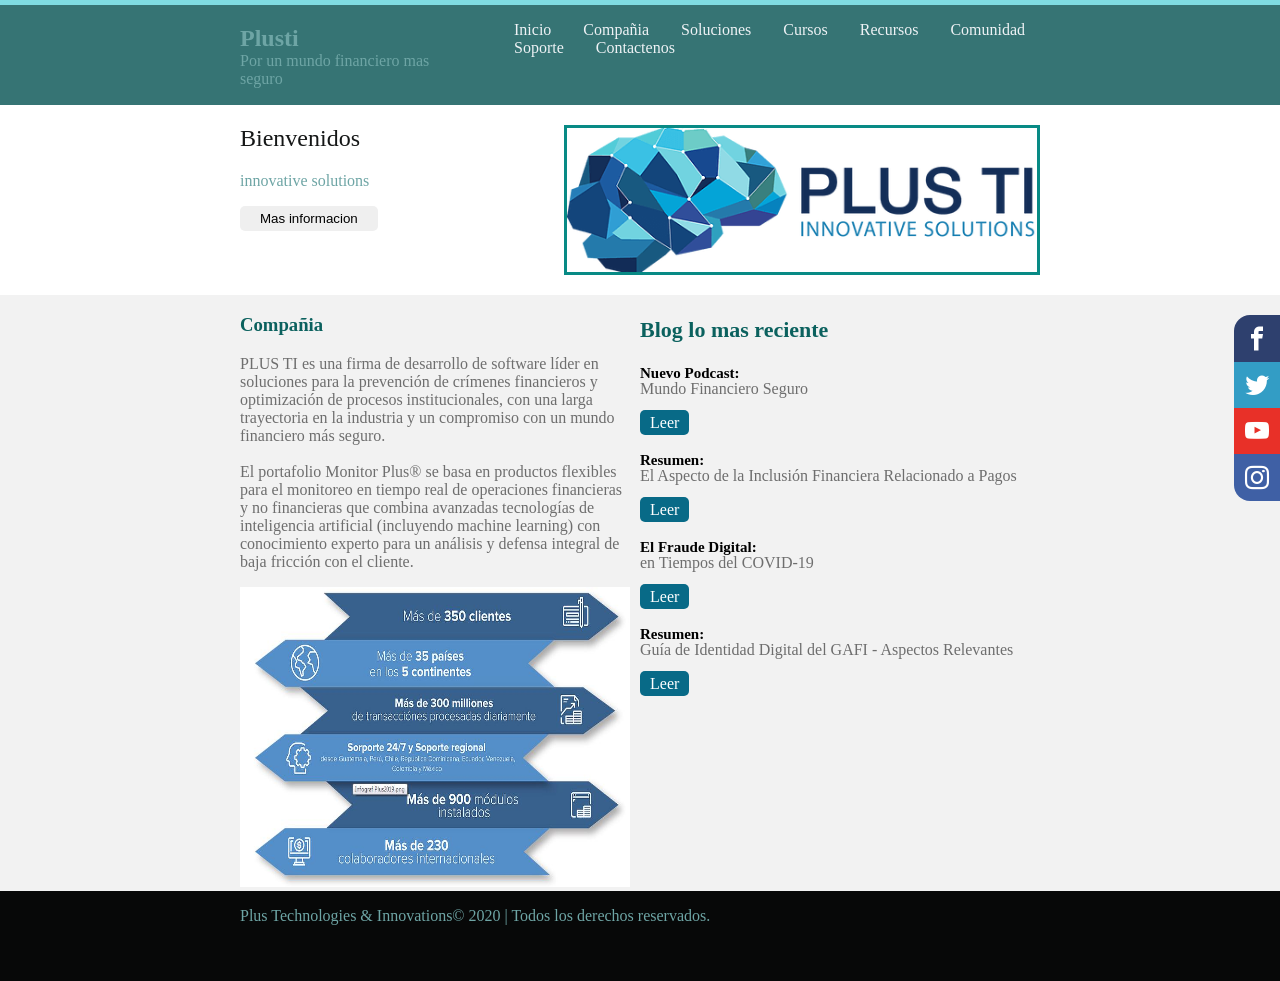
<file: index.html>
<!DOCTYPE html>
<html>
<head>
	<title>Plusti</title>
	<link rel="stylesheet" type="text/css" href="css/estilo.css">
	<link rel="stylesheet" href="font.css">
    <link rel="stylesheet" href="main.css">
 
  
</head>
<body>

<div class="social-bar">
    <a href="https://www.facebook.com/monitorplusti" class="icon icon-facebook" target="_blank"></a>
    <a href="https://twitter.com" class="icon icon-twitter" target="_blank"></a>
    <a href="https://www.youtube.com" class="icon icon-youtube" target="_blank"></a>
    <a href="https://www.instagram.com" class="icon icon-instagram" target="_blank"></a>
  </div>



	<div id="linea"></div>
	<div id="header">
	<div id="centrar1">
		<div id=logo>
			<h2>Plusti</h2>
			<p>Por un mundo financiero mas seguro</p>

		</div>
		<div id="menu">
			<ul>
				<li><a href="index.html">Inicio</a></li>
				<li><a href="index.html">Compañia</a></li>
				<li><a href="soluciones.html">Soluciones</a></li>
				<li><a href="cursos.html">Cursos</a></li>
				<li><a href="recursos.html">Recursos</a></li>
				<li><a href="https://monitorforce.plus-ti.com/login?redirect=/">Comunidad</a></li>
				<li><a href="https://support.monitorplus.com/">Soporte</a></li>
				<li><a href="">Contactenos</a></li>			
			</ul>
			
		</div>
</div>
	</div>

	<div id="presentacion">
		<div id="centro2">
			<div id="izquierda">
			<h2>Bienvenidos</h2>
			<p clas="descripcion-pres">innovative solutions</p>
			<button class="boton">Mas informacion</button>
		  </div>

		  <div id="Derecha">
		  	<img src="imagenes/logo plus.png" class="img">
		  </div>
		</div>
	</div>

	<div id="contenidos">
		<div id = "centro3">
			<div id="izquierda">
				<h3>Compañia</h3>
				<p class="descripcion">
					PLUS TI es una firma de desarrollo de software líder en soluciones para la prevención de crímenes financieros y optimización de procesos institucionales, con una larga trayectoria en la industria y un compromiso con un mundo financiero más seguro.
					<br><br>

					El portafolio Monitor Plus® se basa en productos flexibles para el monitoreo en tiempo real de operaciones financieras y no financieras que combina avanzadas tecnologías de inteligencia artificial (incluyendo machine learning) con conocimiento experto para un análisis y defensa integral de baja fricción con el cliente.
				</p>	

				<div id="imagenes">
					<img src="imagenes/linea.jpg" width="400" height="300">
				
				</div>			
			</div>
			
			
			<div id="derecha">
				<h3>Blog lo mas reciente</h3>
				<article>
					<h4>Nuevo Podcast:</h4>
					<p>
						Mundo Financiero Seguro
					</p>
					<a href="https://www.plus-ti.com/post/nuevo-podcast-mundo-financiero-seguro" class="leer-mas"> Leer </a>

					</article>

					<article>
					<h4>Resumen:</h4>
					<p>
						El Aspecto de la Inclusión Financiera Relacionado a Pagos
					</p>
					<a href="https://www.plus-ti.com/post/aspectospagosinclusionfinanciera" class="leer-mas"> Leer </a>

					</article>

					<article>
					<h4>El Fraude Digital:</h4>
					<p>
						en Tiempos del COVID-19
					</p>
					<a href="https://www.plus-ti.com/post/fraudedigitalcovid19" class="leer-mas"> Leer </a>

					</article>

					<article>
					<h4>Resumen:</h4>
					<p>
						Guía de Identidad Digital del GAFI - Aspectos Relevantes
					</p>
					<a href="https://www.plus-ti.com/post/criptoactivos-controles" class="leer-mas"> Leer </a>

					</article>
			</div>
			</div>
	
</div>
<div id="pie">
	<div id="centro-pie">
		<p>
			Plus Technologies & Innovations© 2020 | Todos los derechos reservados.
		</p>
	</div>
</div>
</body>
</html>
</file>
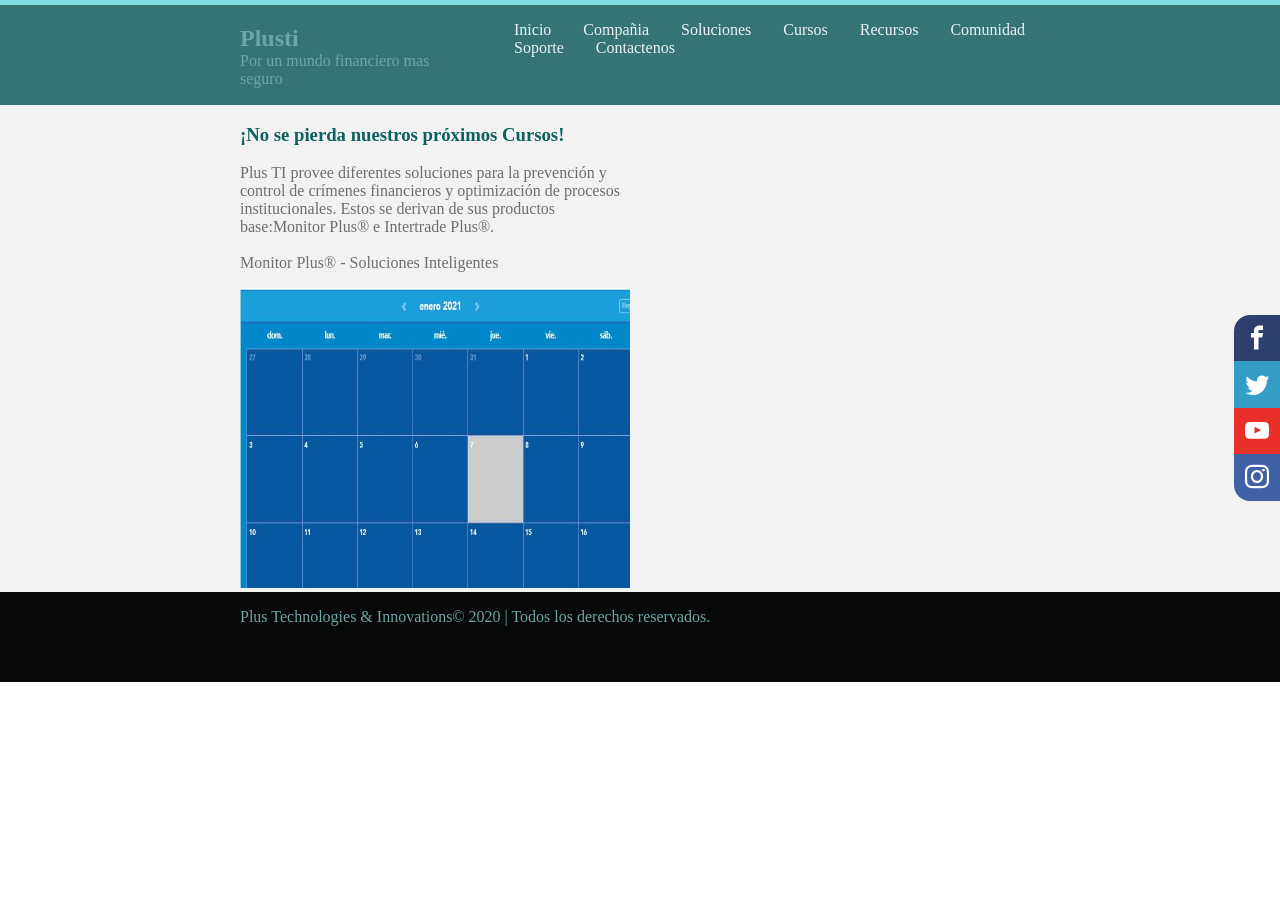
<file: cursos.html>
<!DOCTYPE html>
<html>
<head>
	<title>Cursos</title>
	<link rel="stylesheet" type="text/css" href="css/estilo.css">
	<link rel="stylesheet" href="font.css">
    <link rel="stylesheet" href="main.css">
 
  
</head>
<body>

<div class="social-bar">
    <a href="https://www.facebook.com/monitorplusti" class="icon icon-facebook" target="_blank"></a>
    <a href="https://twitter.com" class="icon icon-twitter" target="_blank"></a>
    <a href="https://www.youtube.com" class="icon icon-youtube" target="_blank"></a>
    <a href="https://www.instagram.com" class="icon icon-instagram" target="_blank"></a>
  </div>



	<div id="linea"></div>
	<div id="header">
	<div id="centrar1">
		<div id=logo>
			<h2>Plusti</h2>
			<p>Por un mundo financiero mas seguro</p>

		</div>
		<div id="menu">
			<ul>
				<li><a href="index.html">Inicio</a></li>
				<li><a href="index.html">Compañia</a></li>
				<li><a href="soluciones.html">Soluciones</a></li>
				<li><a href="cursos.html">Cursos</a></li>
				<li><a href="recursos.html">Recursos</a></li>
				<li><a href="https://monitorforce.plus-ti.com/login?redirect=/">Comunidad</a></li>
				<li><a href="https://support.monitorplus.com/">Soporte</a></li>
				<li><a href="">Contactenos</a></li>			
			</ul>
			
		</div>
</div>
	</div>

	

	<div id="contenidos">
		<div id = "centro3">
			<div id="izquierda">
				<h3>¡No se pierda nuestros próximos Cursos!</h3>
				<p class="descripcion">
					Plus TI provee diferentes soluciones para la prevención y control de crímenes financieros y optimización de procesos institucionales. Estos se derivan de sus productos base:Monitor Plus® e Intertrade Plus®.
					<br><br>

					
                  Monitor Plus® - Soluciones Inteligentes
				</p>	

				<div id="imagenes">
					<img src="imagenes/calendario.jpg" width="400" height="300">
					
				</div>			
			</div>
			
							</div>
	
</div>

<div id="pie">
	<div id="centro-pie">
		<p>
			Plus Technologies & Innovations© 2020 | Todos los derechos reservados.
		</p>
	</div>
</div>
</body>
</html>
</file>
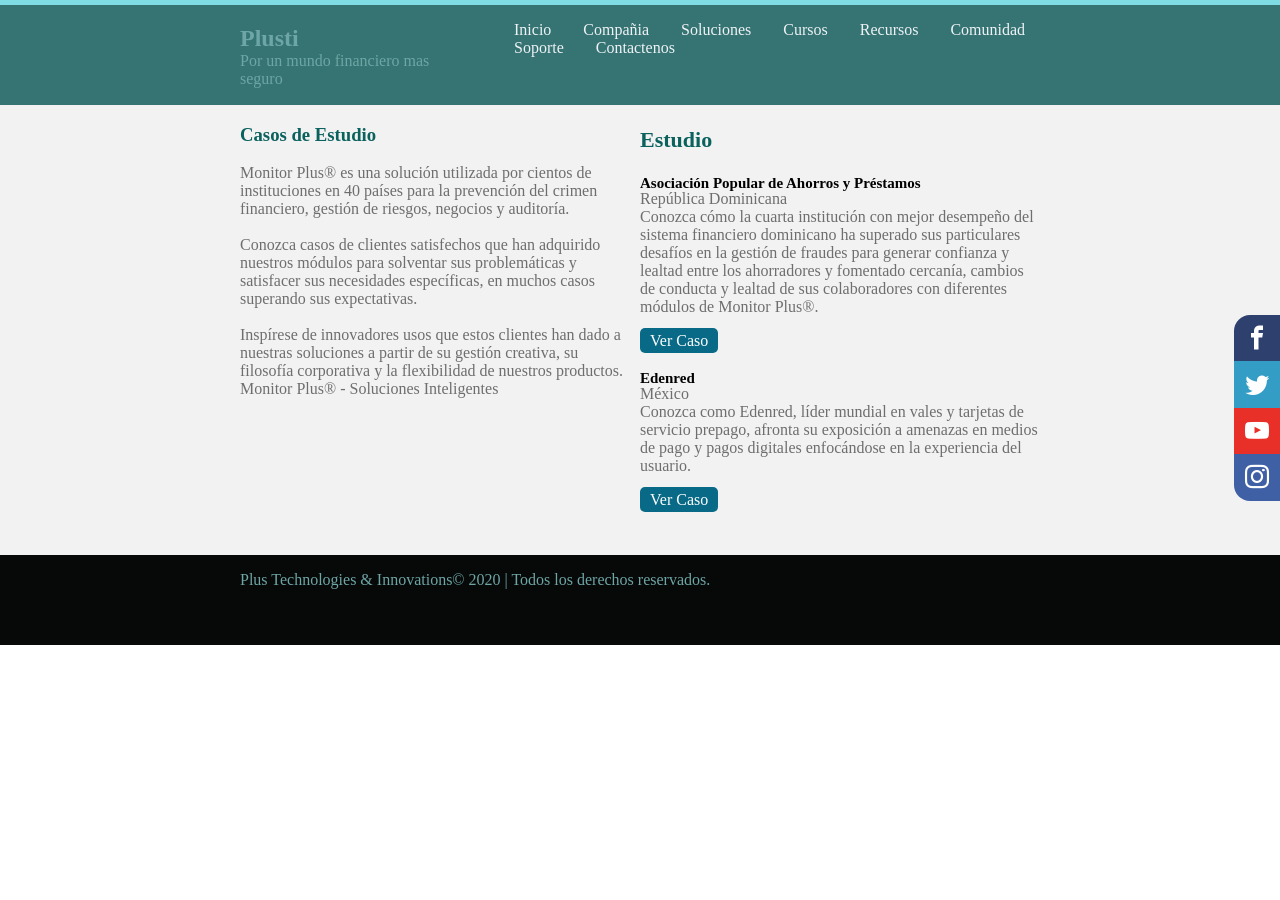
<file: recursos.html>
<!DOCTYPE html>
<html>
<head>
	<title>Recursos</title>
	<link rel="stylesheet" type="text/css" href="css/estilo.css">
	<link rel="stylesheet" href="font.css">
    <link rel="stylesheet" href="main.css">
 
  
</head>
<body>

<div class="social-bar">
    <a href="https://www.facebook.com/monitorplusti" class="icon icon-facebook" target="_blank"></a>
    <a href="https://twitter.com" class="icon icon-twitter" target="_blank"></a>
    <a href="https://www.youtube.com" class="icon icon-youtube" target="_blank"></a>
    <a href="https://www.instagram.com" class="icon icon-instagram" target="_blank"></a>
  </div>



	<div id="linea"></div>
	<div id="header">
	<div id="centrar1">
		<div id=logo>
			<h2>Plusti</h2>
			<p>Por un mundo financiero mas seguro</p>

		</div>
		<div id="menu">
			<ul>
				<li><a href="index.html">Inicio</a></li>
				<li><a href="index.html">Compañia</a></li>
				<li><a href="soluciones.html">Soluciones</a></li>
				<li><a href="cursos.html">Cursos</a></li>
				<li><a href="recursos.html">Recursos</a></li>
				<li><a href="https://monitorforce.plus-ti.com/login?redirect=/">Comunidad</a></li>
				<li><a href="https://support.monitorplus.com/">Soporte</a></li>
				<li><a href="">Contactenos</a></li>			
			</ul>
			
		</div>
</div>
	</div>

	

	<div id="contenidos">
		<div id = "centro3">
			<div id="izquierda">
				<h3>Casos de Estudio</h3>
				<p class="descripcion">
					Monitor Plus® es una solución utilizada por cientos de instituciones en 40 países para la prevención del crimen financiero, gestión de riesgos, negocios y auditoría. 
					<br><br>
					Conozca casos de clientes satisfechos que han adquirido nuestros módulos para solventar sus problemáticas y satisfacer sus necesidades específicas, en muchos casos superando sus expectativas.
					<br><br>
					Inspírese de innovadores usos que estos clientes han dado a nuestras soluciones a partir de su gestión creativa, su filosofía corporativa y la flexibilidad de nuestros productos. 

					
                  Monitor Plus® - Soluciones Inteligentes
				</p>	

				
			</div>
			
			
			<div id="derecha">
				<h3>Estudio</h3>
				<article>
					<h4>Asociación Popular de Ahorros y Préstamos</h4>
					<p>
						República Dominicana
						<br>
						Conozca cómo la cuarta institución con mejor desempeño del sistema financiero dominicano ha superado sus particulares desafíos en la gestión de fraudes para generar confianza y lealtad entre los ahorradores y fomentado cercanía, cambios de conducta y lealtad de sus colaboradores con diferentes módulos de Monitor Plus®.
					</p>
					<a href="https://www.plus-ti.com/casoapap" class="leer-mas">Ver Caso </a>

					</article>

					<article>
					<h4>Edenred</h4>
					<p>
						México
						<br>
						Conozca como Edenred, líder mundial en vales y tarjetas de servicio prepago, afronta su exposición a amenazas en medios de pago y pagos digitales enfocándose en la experiencia del usuario.
					
					</p>
					<a href="https://www.plus-ti.com/post/aspectospagosinclusionfinanciera" class="leer-mas"> Ver Caso</a>

					</article>

					
					
			</div>
			</div>
	
</div>

<div id="pie">
	<div id="centro-pie">
		<p>
			Plus Technologies & Innovations© 2020 | Todos los derechos reservados.
		</p>
	</div>
</div>
</body>
</html>
</file>
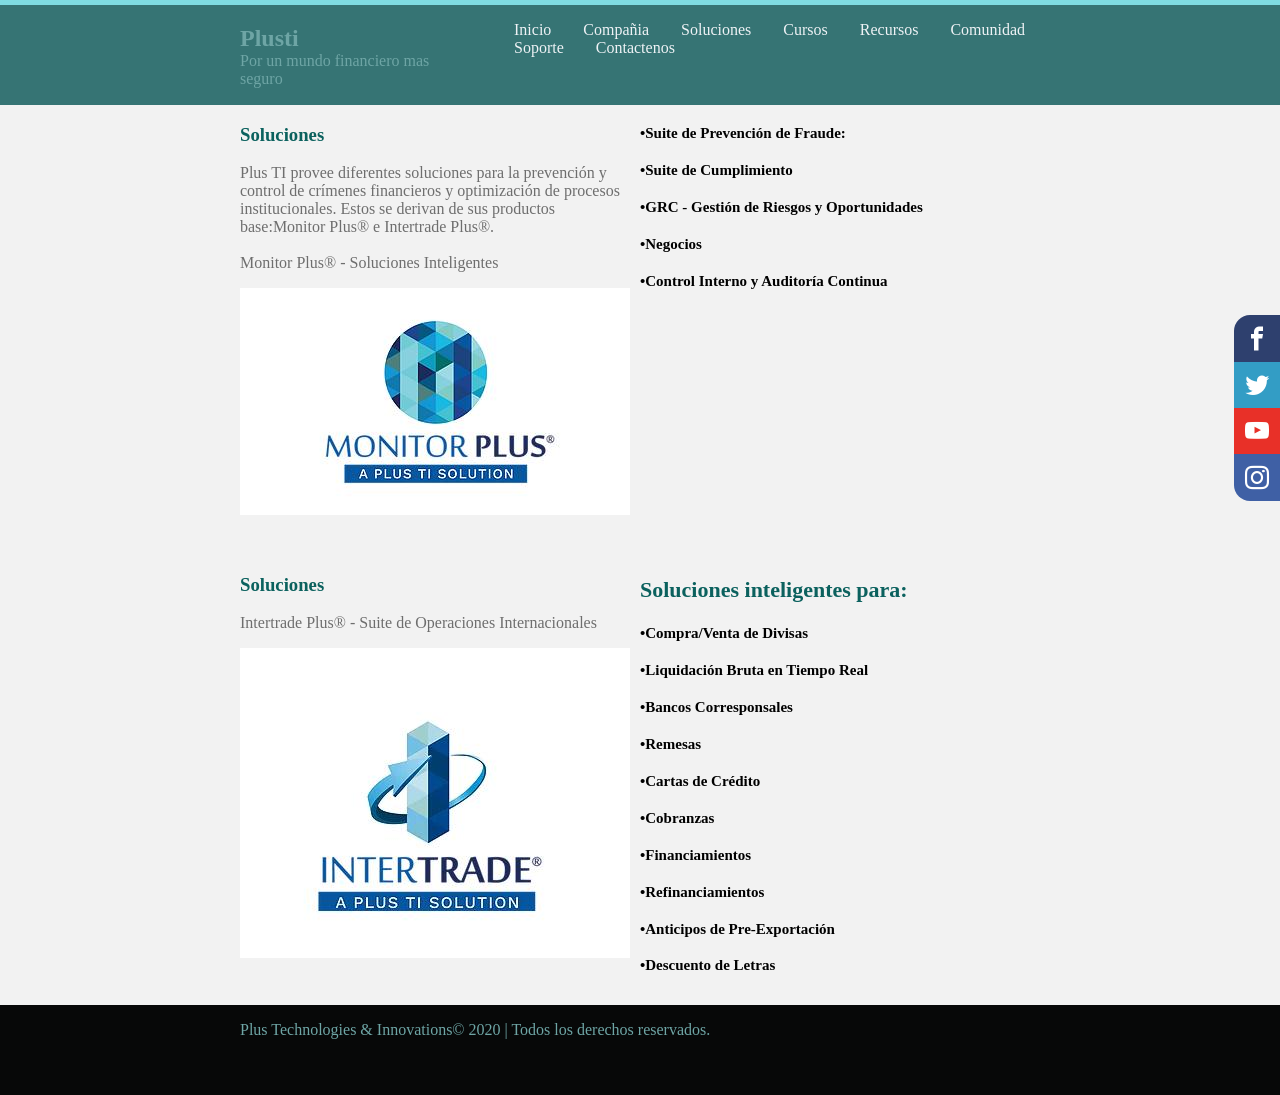
<file: soluciones.html>
<!DOCTYPE html>
<html>
<head>
	<title>Soluciones</title>
	<link rel="stylesheet" type="text/css" href="css/estilo.css">
	<link rel="stylesheet" href="font.css">
    <link rel="stylesheet" href="main.css">
 
  
</head>
<body>

<div class="social-bar">
    <a href="https://www.facebook.com/monitorplusti" class="icon icon-facebook" target="_blank"></a>
    <a href="https://twitter.com" class="icon icon-twitter" target="_blank"></a>
    <a href="https://www.youtube.com" class="icon icon-youtube" target="_blank"></a>
    <a href="https://www.instagram.com" class="icon icon-instagram" target="_blank"></a>
  </div>



	<div id="linea"></div>
	<div id="header">
	<div id="centrar1">
		<div id=logo>
			<h2>Plusti</h2>
			<p>Por un mundo financiero mas seguro</p>

		</div>
		<div id="menu">
			<ul>
				<li><a href="index.html">Inicio</a></li>
				<li><a href="index.html">Compañia</a></li>
				<li><a href="soluciones.html">Soluciones</a></li>
				<li><a href="cursos.html">Cursos</a></li>
				<li><a href="recursos.html">Recursos</a></li>
				<li><a href="https://monitorforce.plus-ti.com/login?redirect=/">Comunidad</a></li>
				<li><a href="https://support.monitorplus.com/">Soporte</a></li>
				<li><a href="">Contactenos</a></li>			
			</ul>
			
		</div>
</div>
	</div>

	

	<div id="contenidos">
		<div id = "centro3">
			<div id="izquierda">
				<h3>Soluciones</h3>
				<p class="descripcion">
					Plus TI provee diferentes soluciones para la prevención y control de crímenes financieros y optimización de procesos institucionales. Estos se derivan de sus productos base:Monitor Plus® e Intertrade Plus®.
					<br><br>

					
                  Monitor Plus® - Soluciones Inteligentes
				</p>	

				<div id="imagenes">
					<img src="imagenes/soluciones.jpg">
					
				</div>			
			</div>
			
			
			<div id="derecha">
				
				<article>
					<h4>•Suite de Prevención de Fraude:</h4>
					</article>

					<article>
					<h4>•Suite de Cumplimiento</h4>
					</article>

					<article>
					<h4>•GRC - Gestión de Riesgos y Oportunidades</h4>
					</article>

					<article>
					<h4>•Negocios</h4>
					</article>
					<article>
					<h4>•Control Interno y Auditoría Continua</h4>
					</article>
			</div>
			</div>
	
</div>
<div id="contenidos">
		<div id = "centro3">
			<div id="izquierda">
				<h3>Soluciones</h3>
				<p class="descripcion">
					Intertrade Plus® - Suite de Operaciones Internacionales
					</p>	

				<div id="imagenes">
					<img src="imagenes/solu2.jpg">
					
				</div>			
			</div>
			
			
			<div id="derecha">
				<h3>Soluciones inteligentes para:</h3>
				<article>
					<h4>•Compra/Venta de Divisas</h4>
					</article>

					<article>
					<h4>•Liquidación Bruta en Tiempo Real</h4>
					</article>

					<article>
					<h4>•Bancos Corresponsales</h4>
					</article>

					<article>
					<h4>•Remesas</h4>
					</article>
					<article>
					<h4>•Cartas de Crédito</h4>
					</article>

					<article>
					<h4>•Cobranzas</h4>
					</article>

					<article>
					<h4>•Financiamientos</h4>
					</article>

					<article>
					<h4>•Refinanciamientos</h4>
					</article>

					<article>
					<h4>•Anticipos de Pre-Exportación</h4>
					</article>

					<article>
					<h4>•Descuento de Letras</h4>
					</article>
			</div>
			</div>
	
</div>
<div id="pie">
	<div id="centro-pie">
		<p>
			Plus Technologies & Innovations© 2020 | Todos los derechos reservados.
		</p>
	</div>
</div>
</body>
</html>
</file>
<file: css/estilo.css>
body{
	margin:0;
	padding:0;
	font-family:'calibri light';
}
#linea{
width:100%;
height: 5px;
background: #7FDCE2;

}

#header{
	width: 100%;
	height: 100px;
	background:#367474 ;
}

#header #centrar1{
	width: 800px;
	height: auto; overflow: hidden;
	border: 0px solid;
	margin: auto;
}

#header #centrar1 #logo{
	width: 200px; 
	border:0px solid;
	float: left;
}
#header #centrar1 #logo h2,p{
	color:#6EA5A5;
}
#header #centrar1 #logo p{
	margin-top:-20px;
}

#header #menu{
	width:580px;
	height:auto; overflow: hidden;
	border: 0px solid;
	float: right;
	margin-top: 50px 40px;


}

#header #menu ul li{
	display: inline-block;
}
#header #menu ul li a{
color:#EEF2F5;
text-decoration: none;
padding: 7px 10px;
margin:0px 4px;

}
#header #menu ul li a:hover{
	background: #0a2a29;

}


#presentacion{
	width: 100%;
	height: auto; overflow: hidden;
	background:##F3F9F9;

}

#presentacion #centro2{
	width: 800px;
	margin: auto;

}

#presentacion #centro2 #izquierda{
	width: 290px;
	border: 0px solid;
	float: left;

}
#presentacion #centro2 #izquierda h2 {
	color:#151717;
	font-weight: lighter;

}
 
.descripcion-pres{
	color:#0A0E0E;
	text-align: left;


}

.boton{
	padding: 5px 20px;
	border-radius: 5px;
	border: 0;

}

.boton:hover{
	background: #e6e6e6;
	color:#0b615e;
}

#presentacion #centro2 #derecha{
	width: 490px;
	height: auto; float: left;

}
.img{
	width: 470px;
	border: 3px solid #088a85;
	margin: 20px 0px;
	float: right;

}
#contenidos{
	background: #f2f2f2;
	width: 100%;
	height: auto; overflow: hidden;

}
#contenidos #centro3 {
	width: 800px;
	margin: auto;border: 0px solid;height: auto;overflow: hidden;

}
#contenidos #centro3 #izquierda{
	width: 390px;
	height: auto; overflow: hidden;
	border: 0px solid;
	float: left;

}
#contenidos #centro3 #izquierda h3{
	color:#0b615e;

}

#contenidos #centro3 #izquierda .descripcion{
	text-align: left;color: #6e6e6e;

}
.img-servicios{
	width: 180px; height: 170px; display: inline-block;
	padding: 2px; border: 1px solid #ccc;


}

#contenidos #centro3 #derecha {
	width: 400px;
	height: 450px; overflow: hidden;
	border: 0px solid;
	float: right;

}

#contenidos #centro3 #derecha h3{
	text-align: left;
	font-size: 22px;
	color: #0b615e;
}


#contenidos #centro3 #derecha article h4{
	text-align: left; font-size: 15px;


}

#contenidos #centro3 #derecha article p{
	color: #6e6e6e;text-align: left;
	margin-top: -22px;

}

.leer-mas{
	padding: 4px 10px;
	background: #086a87;
	text-decoration: none;
	border-radius: 5px; 
	color: #fff; border: 0;

}

#pie{
	width: 100%;
	height: 90px;
	background: #070808;
}

#pie #centro-pie{
	width: 800px;
	height: auto; overflow: hidden;
	margin: auto;
}
</file>
<file: font.css>
@font-face {
  font-family: 'icomoon';
  src:  url('fonts/icomoon.eot?i226ha');
  src:  url('fonts/icomoon.eot?i226ha#iefix') format('embedded-opentype'),
    url('fonts/icomoon.ttf?i226ha') format('truetype'),
    url('fonts/icomoon.woff?i226ha') format('woff'),
    url('fonts/icomoon.svg?i226ha#icomoon') format('svg');
  font-weight: normal;
  font-style: normal;
}

[class^="icon-"], [class*=" icon-"] {
  /* use !important to prevent issues with browser extensions that change fonts */
  font-family: 'icomoon' !important;
  speak: none;
  font-style: normal;
  font-weight: normal;
  font-variant: normal;
  text-transform: none;
  line-height: 1;

  /* Better Font Rendering =========== */
  -webkit-font-smoothing: antialiased;
  -moz-osx-font-smoothing: grayscale;
}

.icon-facebook:before {
  content: "\ea90";
}
.icon-instagram:before {
  content: "\ea92";
}
.icon-twitter:before {
  content: "\ea96";
}
.icon-youtube:before {
  content: "\ea9d";
}
</file>
<file: main.css>
html {
	font-size: 16px;
}

.social-bar {
	position: fixed;
	right: 0;
	top: 35%;
	font-size: 1.5rem;
	display: flex;
	flex-direction: column;
	align-items: flex-end;
	z-index: 100;
}

.icon {
	color: white;
	text-decoration: none;
	padding: .7rem;
	display: flex;
	transition: all .5s;
}

.icon-facebook {
	background: #2E406E;
}

.icon-twitter {
	background: #339DC5;
}

.icon-youtube {
	background: #E83028;
}

.icon-instagram {
	background: #3F60A5;
}

.icon:first-child {
	border-radius: 1rem 0 0 0;
}

.icon:last-child {
	border-radius: 0 0 0 1rem;
}

.icon:hover {
	padding-right: 3rem;
	border-radius: 1rem 0 0 1rem;
	box-shadow: 0 0 .5rem rgba(0, 0, 0, 0.42);
}
</file>
